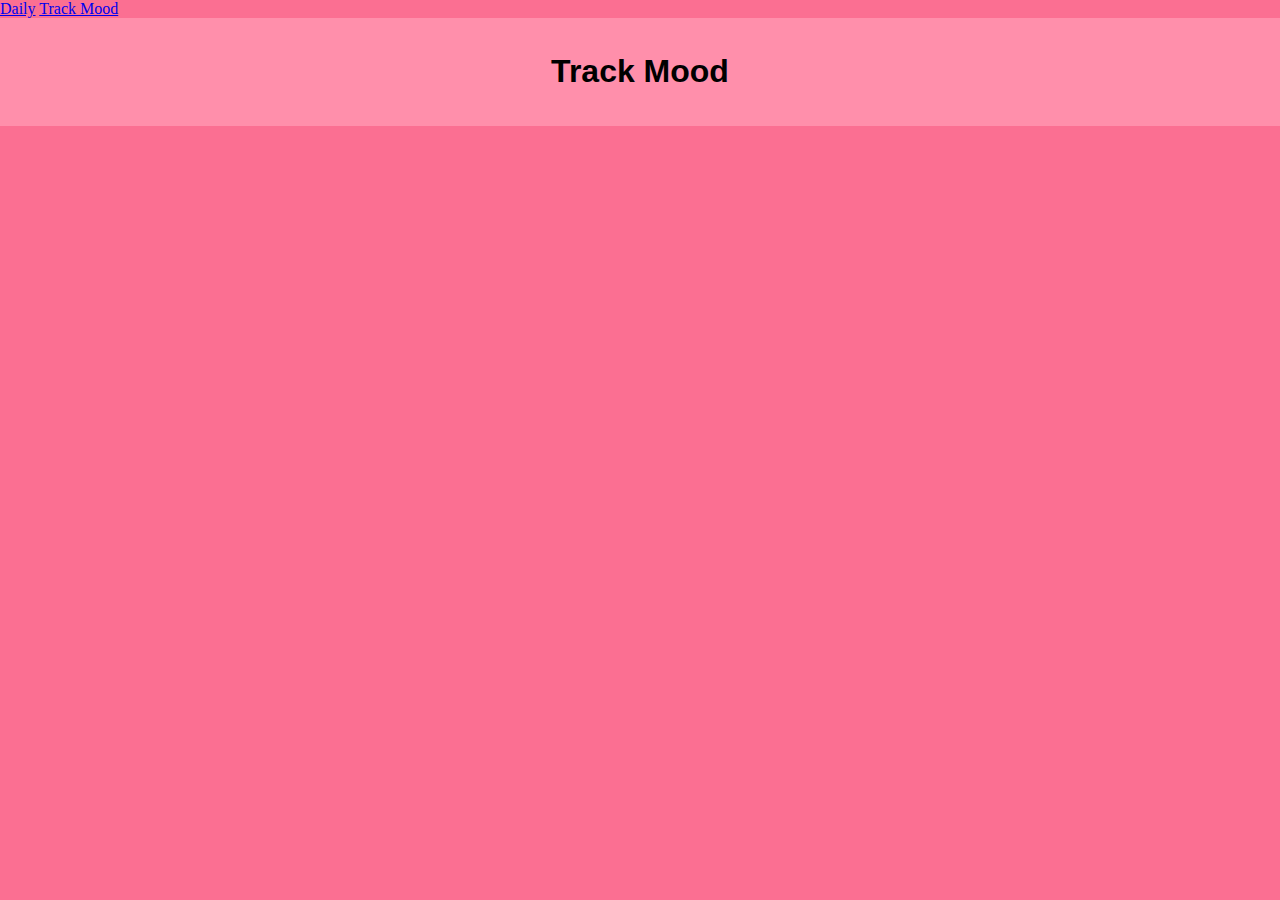
<file: track_mood.html>
<!DOCTYPE html>
<html>
    <head>
        <meta charset="UTF-8">
        <title>Track Mood</title>
        <link rel="stylesheet" href="css/content_style.css">
        <link rel="stylesheet" href="css/form_style.css">
        <link rel="stylesheet" href="css/structure_style.css">
    </head>

    <body>
        <div class="top_nav">
            <a href="index.html">Daily</a>
            <a href="track_mood.html" class="active">Track Mood</a>
        </div>

        <div class="banner">
            <h1>Track Mood</h1>
        </div>
    </body>
</html>
</file>
<file: css/content_style.css>
p, h1, h2, h3, h4, h5, h6 {
    text-align: center;
    font-family: Arial, Helvetica, sans-serif;
    line-height: 25px;
}

img{
    width: 70px;
}
</file>
<file: css/form_style.css>
textarea{
    display: block;
    margin: 0 auto;
}

.container{
    text-align: center;
}

.submit-container{
    text-align: center;
    margin-top: 20px;
}

button{
    padding: 30px;
    background-color: rgb(255, 179, 198);
    border-radius: 40px;
    cursor: pointer;
}

button.selected{
    border: 3px solid rgb(6, 6, 6);
}
</file>
<file: css/structure_style.css>
body{
    background-color: rgb(251, 111, 146);
    margin: 0;
}

.banner{
    background-color: rgb(255, 143, 171);
    padding: 20px;
    text-align: center;
    font-family: Arial, Helvetica, sans-serif;
}

.footer{
    background-color: rgb(255, 143, 171);
    padding: 20px;
    text-align: center;
    font-family: Arial, Helvetica, sans-serif;
}
</file>
